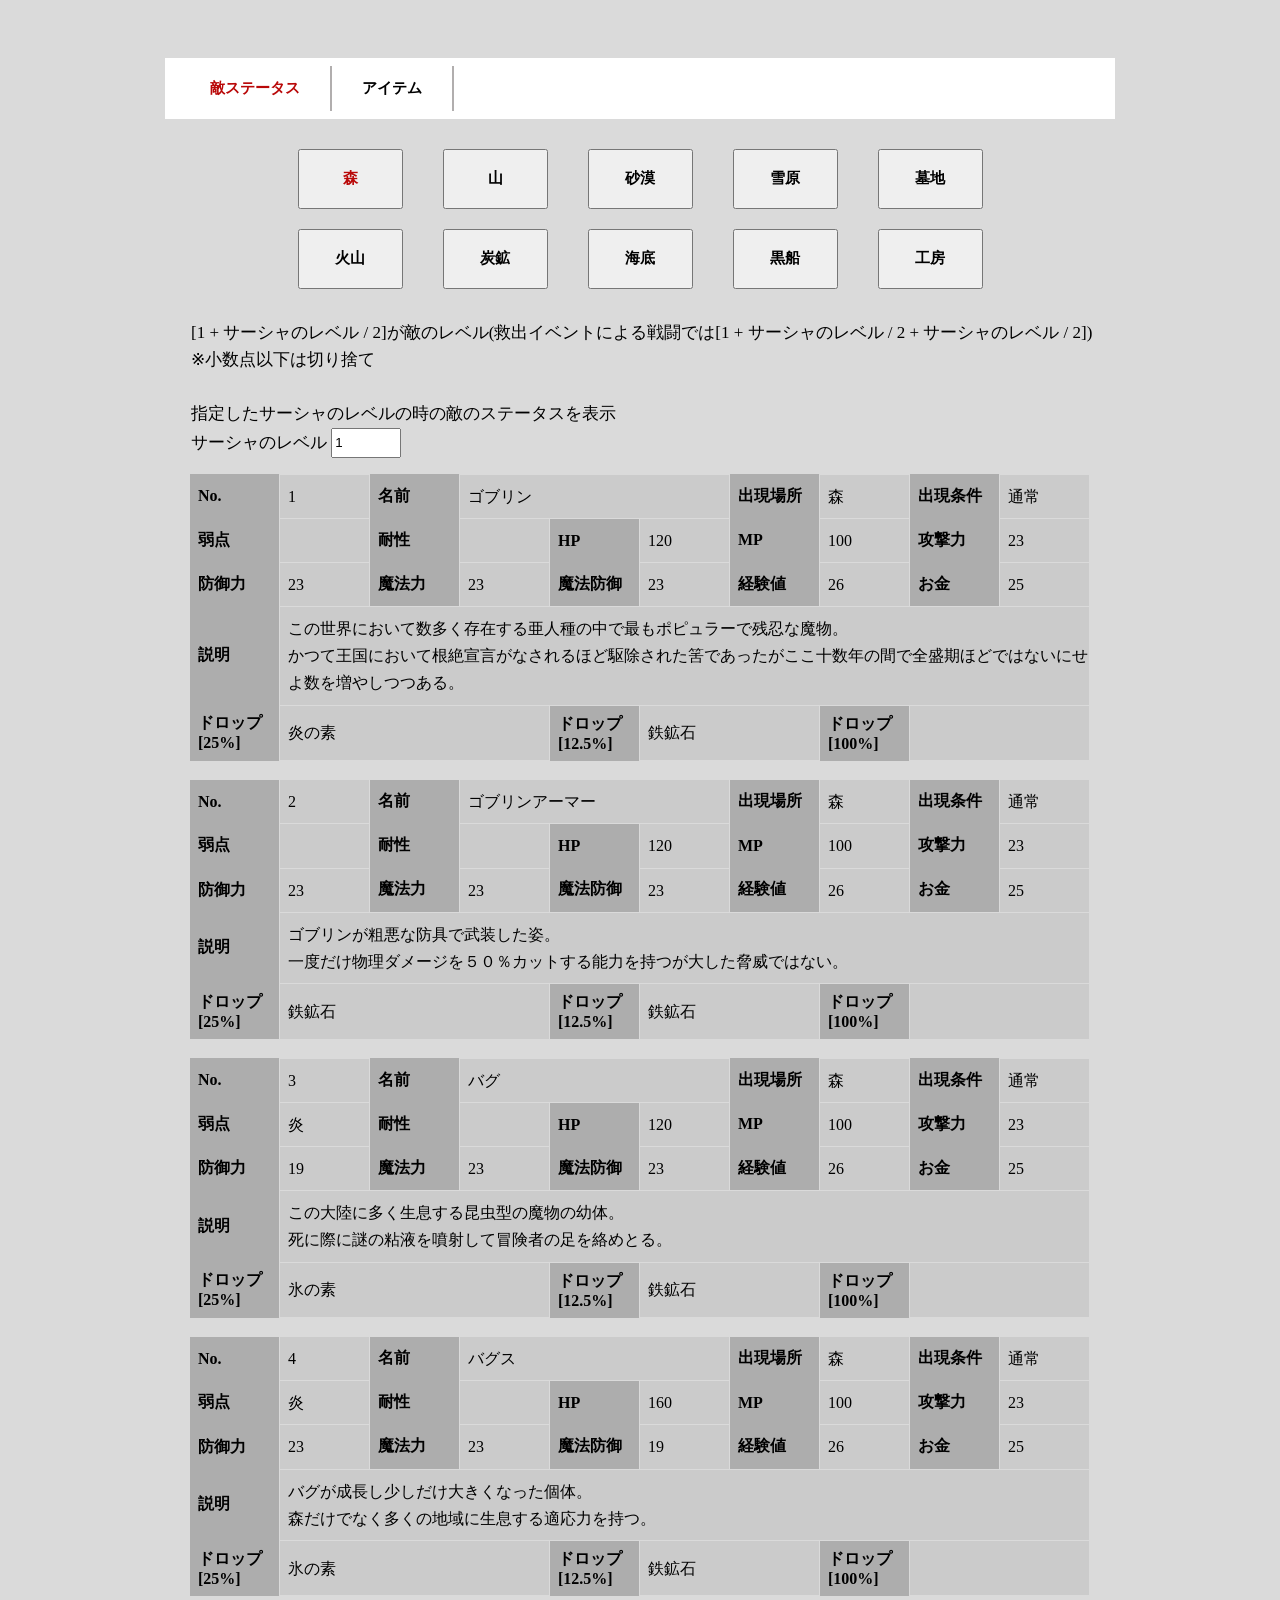
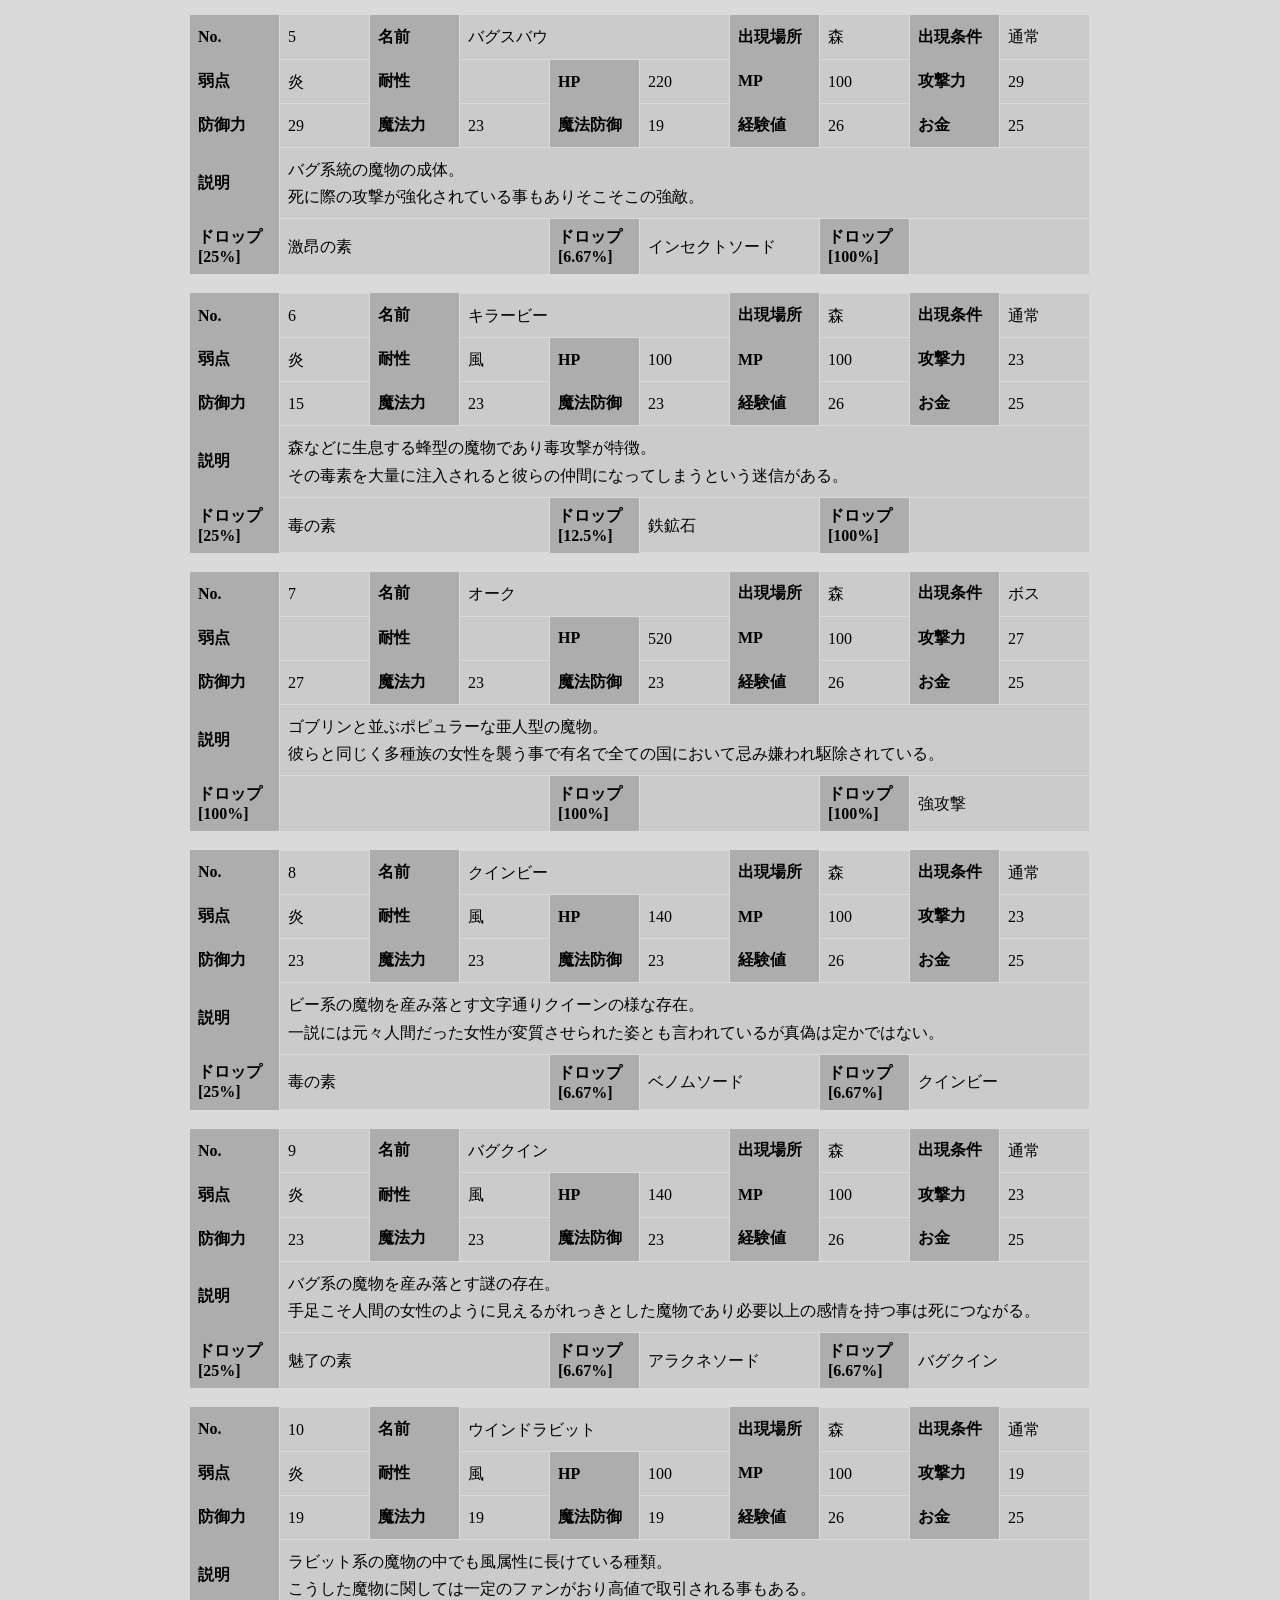
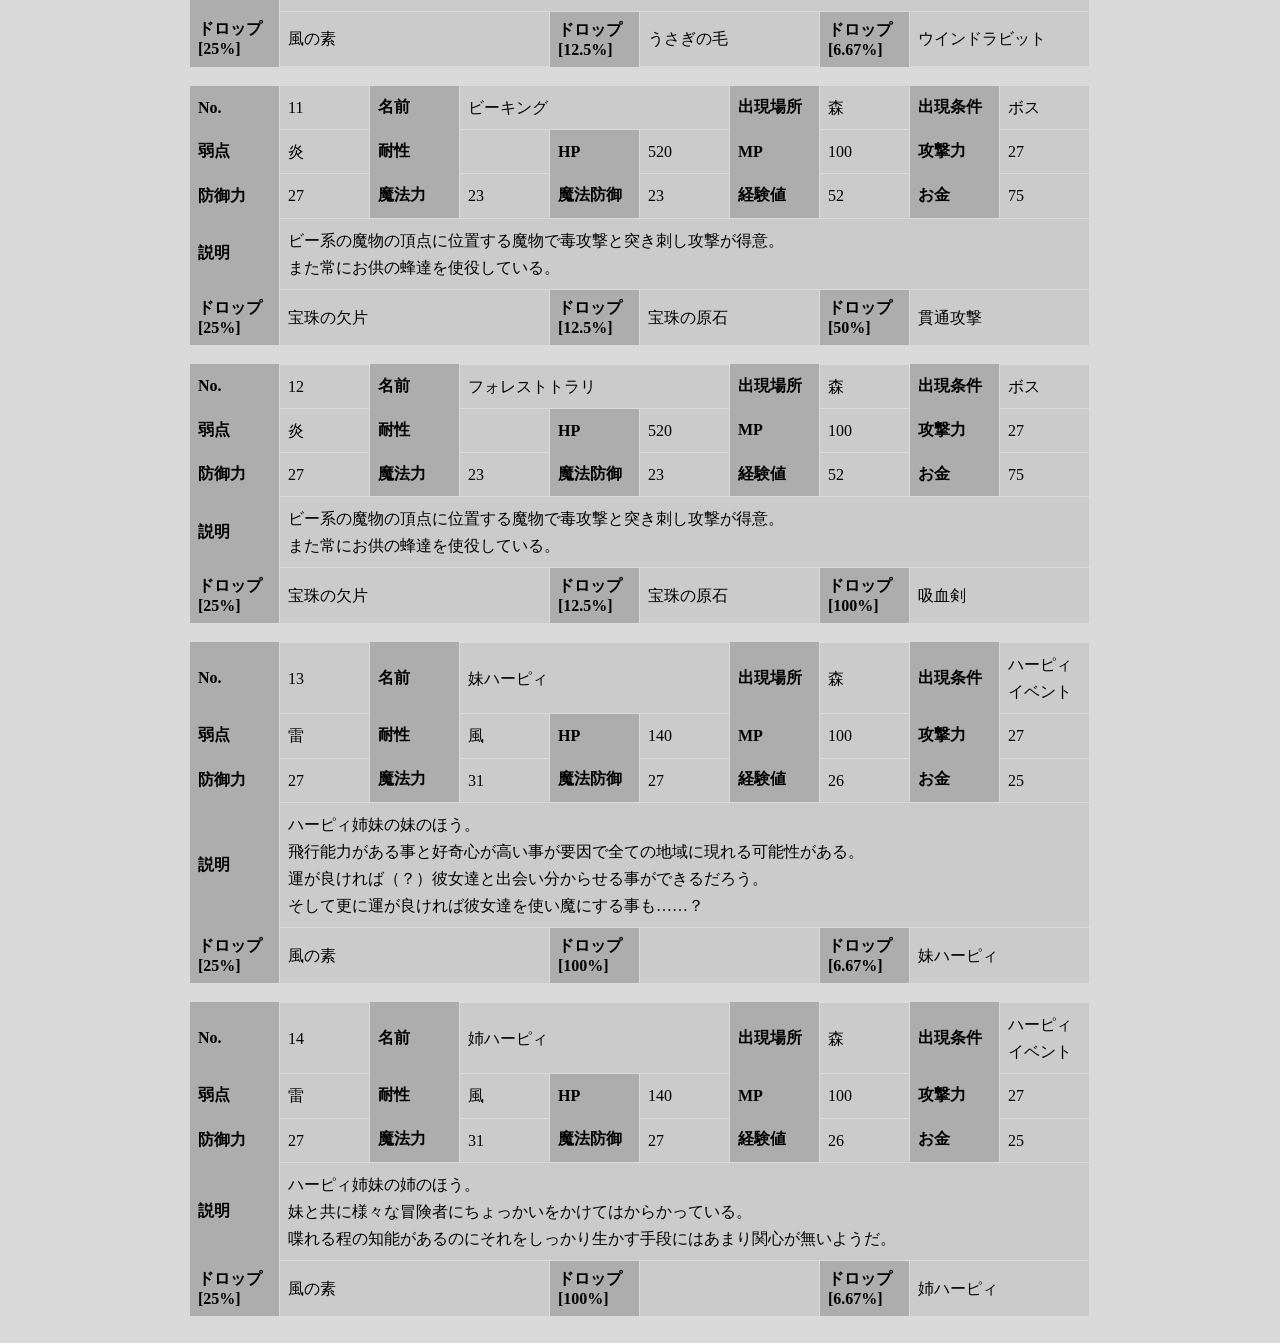
<file: index.html>
<head>
    <meta charset="utf-8">
    <meta http-equiv="X-UA-Compatible" content="IE=edge">
    <meta name="viewport" content="width=device-width, initial-scale=1.0">
    <title>サーシャと触手の国攻略wiki　敵ステータス</title>
    <meta name="description" content="サーシャと触手の国の情報wikiです。敵のステータス、ドロップ品、弱点などを掲載しています。">
</head>

<body bgcolor="#dadada">
  
<script src="initial.js"></script>
</body>
</file>
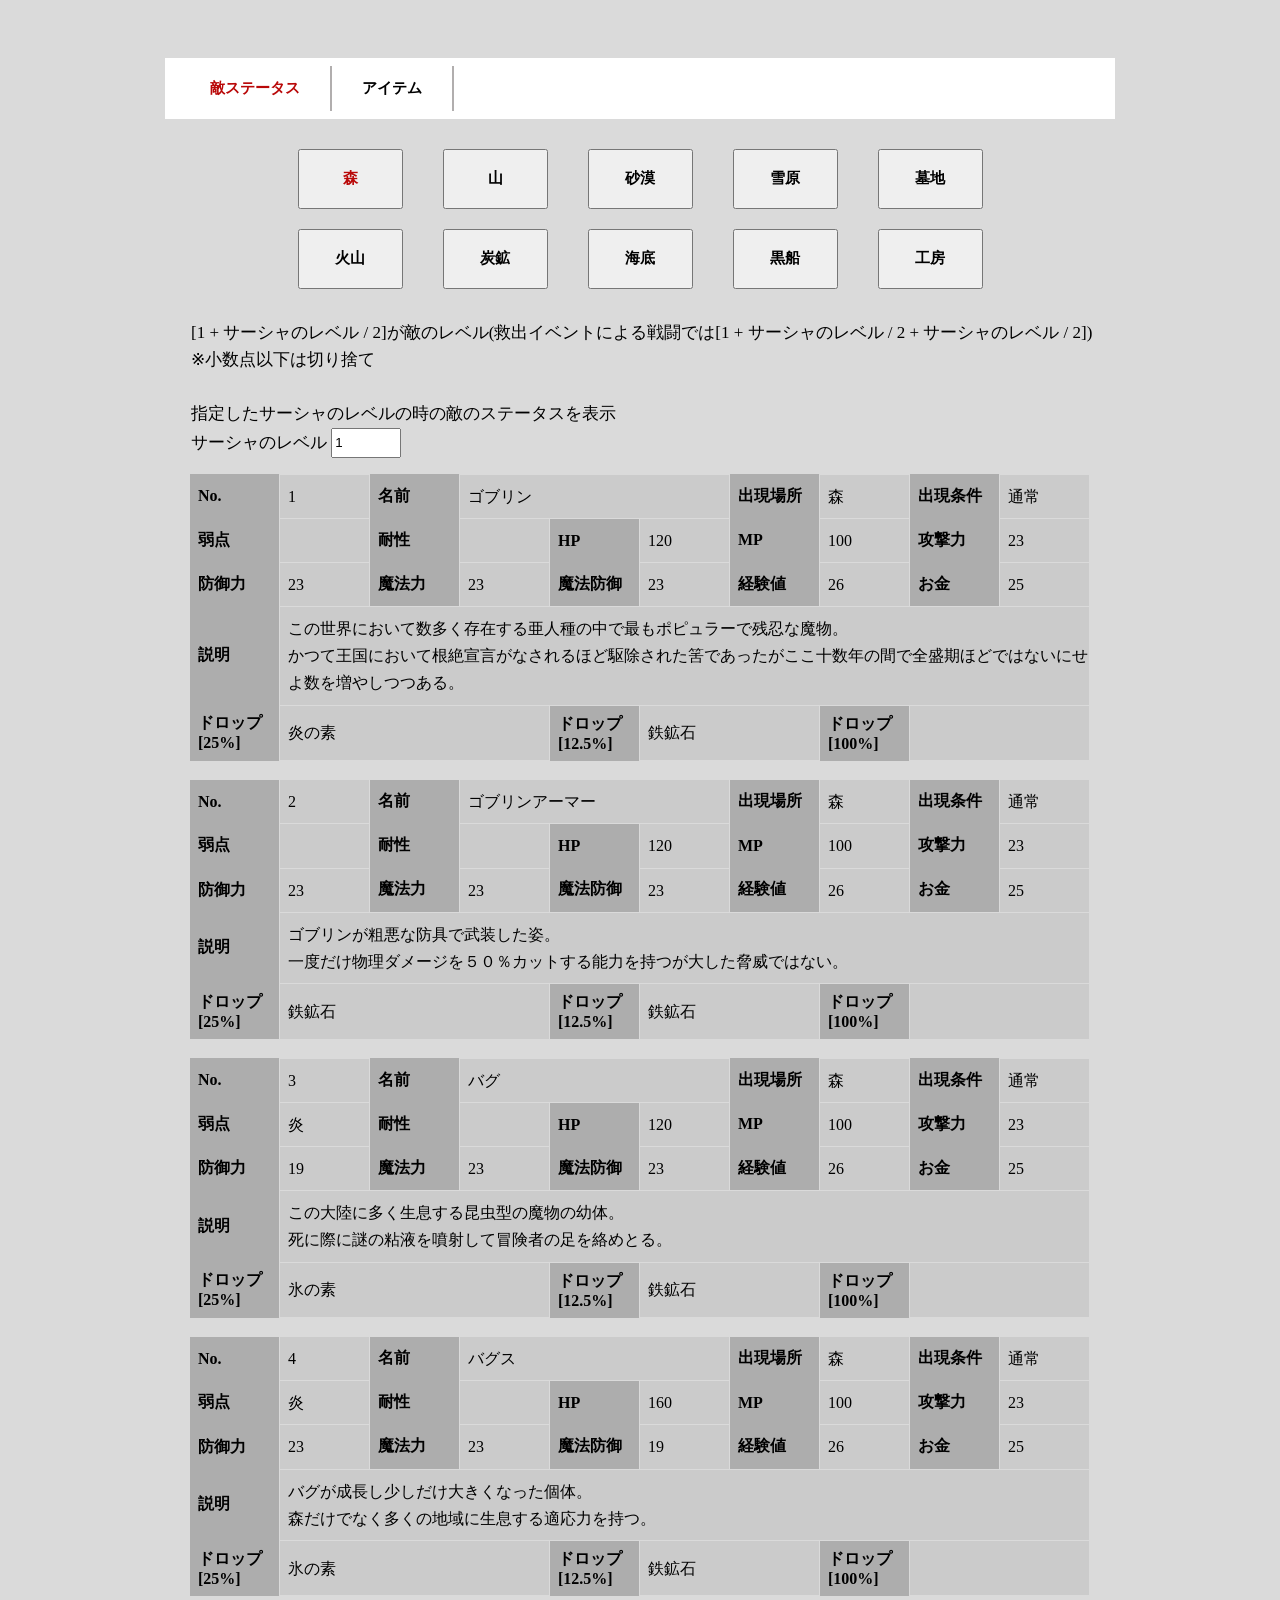
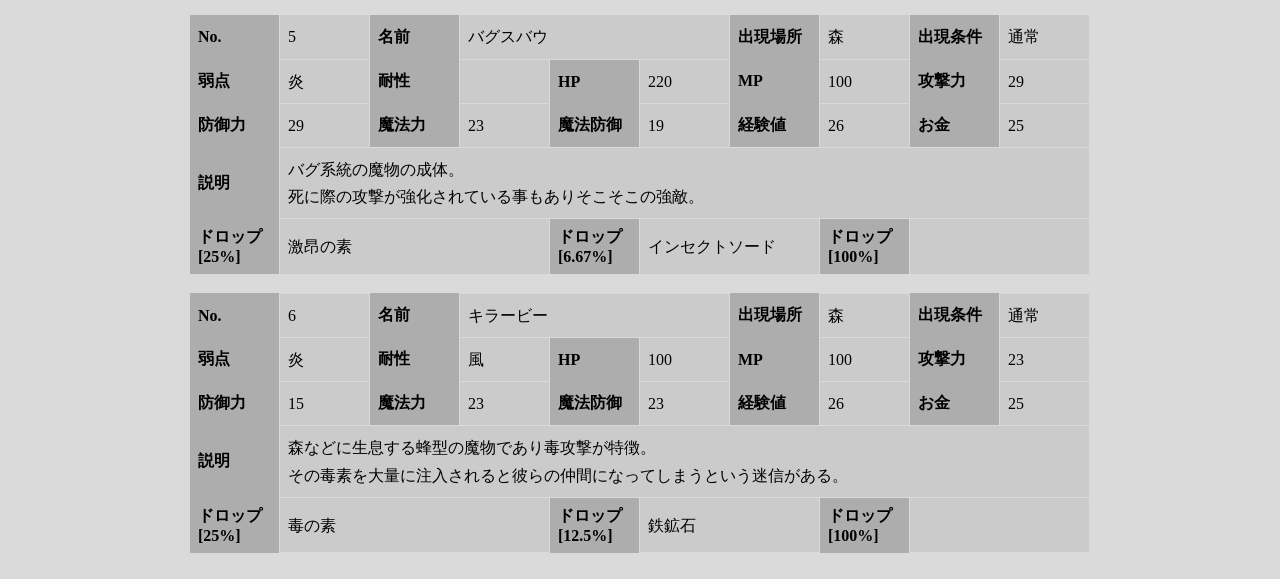
<file: サーシャと触手の国攻略wiki/enemyStatusData/enemyStatusData.html>
<head>
    <meta charset="utf-8">
    <meta http-equiv="X-UA-Compatible" content="IE=edge">
    <meta name="viewport" content="width=device-width, initial-scale=1.0">
    <title>サーシャと触手の国攻略wiki　敵ステータス</title>
    <meta name="description" content="サーシャと触手の国の情報wikiです。敵のステータス、ドロップ品、弱点などを掲載しています。">
    <link rel="stylesheet" type="text/css" href="../css/headerStyle.css"/>
    <link rel="stylesheet" type="text/css" href="enemyStatusData.css"/>
    <link rel="stylesheet" type="text/css" href="../css/table.css"/>
</head>

<body bgcolor="#dadada">
    
    <div class="headerButtonRow header">
    </div>

    <div class="selectDungeonButtonRow">
    <button class="selectDungeonButton" id="ForestButton">森</button>
    <button class="selectDungeonButton" id="MountainButton">山</button>
    <button class="selectDungeonButton" id="DesertButton">砂漠</button>
    <button class="selectDungeonButton" id="SnowfieldButton">雪原</button>
    <button class="selectDungeonButton" id="CemeteryButton">墓地</button>
    <button class="selectDungeonButton" id="VolcanoButton">火山</button>
    <button class="selectDungeonButton" id="CoalMineButton">炭鉱</button>
    <button class="selectDungeonButton" id="UnderwaterButton">海底</button>
    <button class="selectDungeonButton" id="BlackShipButton">黒船</button>
    <button class="selectDungeonButton" id="WorkshopButton">工房</button>
    </div>

    <form style="margin-top: 110px; margin-left: 183px;" onsubmit="return false;">
        <div style="font-size: 17px; line-height: 1.6em;">
            [1 + サーシャのレベル / 2]が敵のレベル(救出イベントによる戦闘では[1 + サーシャのレベル / 2 + サーシャのレベル / 2])<br>
            ※小数点以下は切り捨て<br><br>
            指定したサーシャのレベルの時の敵のステータスを表示<br>
            <label for="message">サーシャのレベル</label>
            <input type="number" id="level" min="1" max="99" style="width: 70px; height: 30px;" value="1">
        </div>
    </form>

    <div class="arrayItemData"></div>

    <script src="../js/header.js"></script>
    <script src="enemyStatusData.js"></script>
</body>
</file>
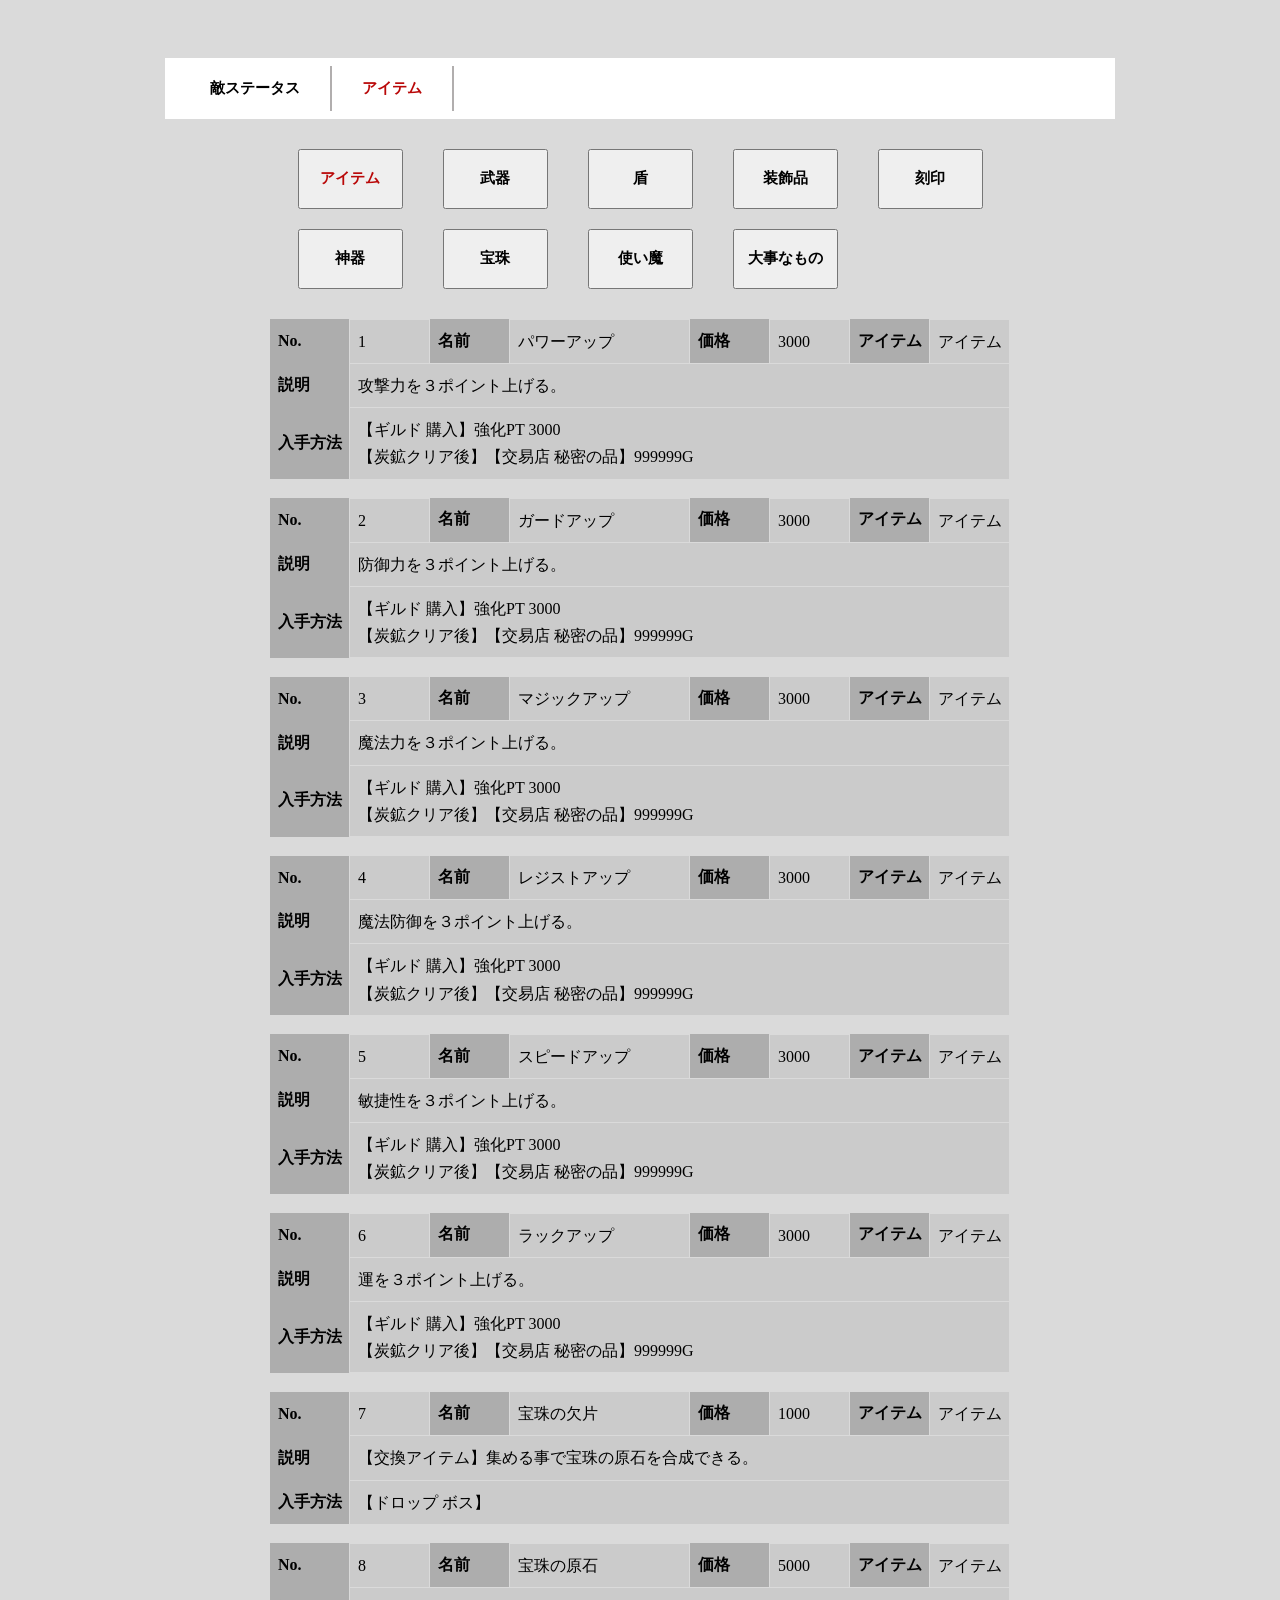
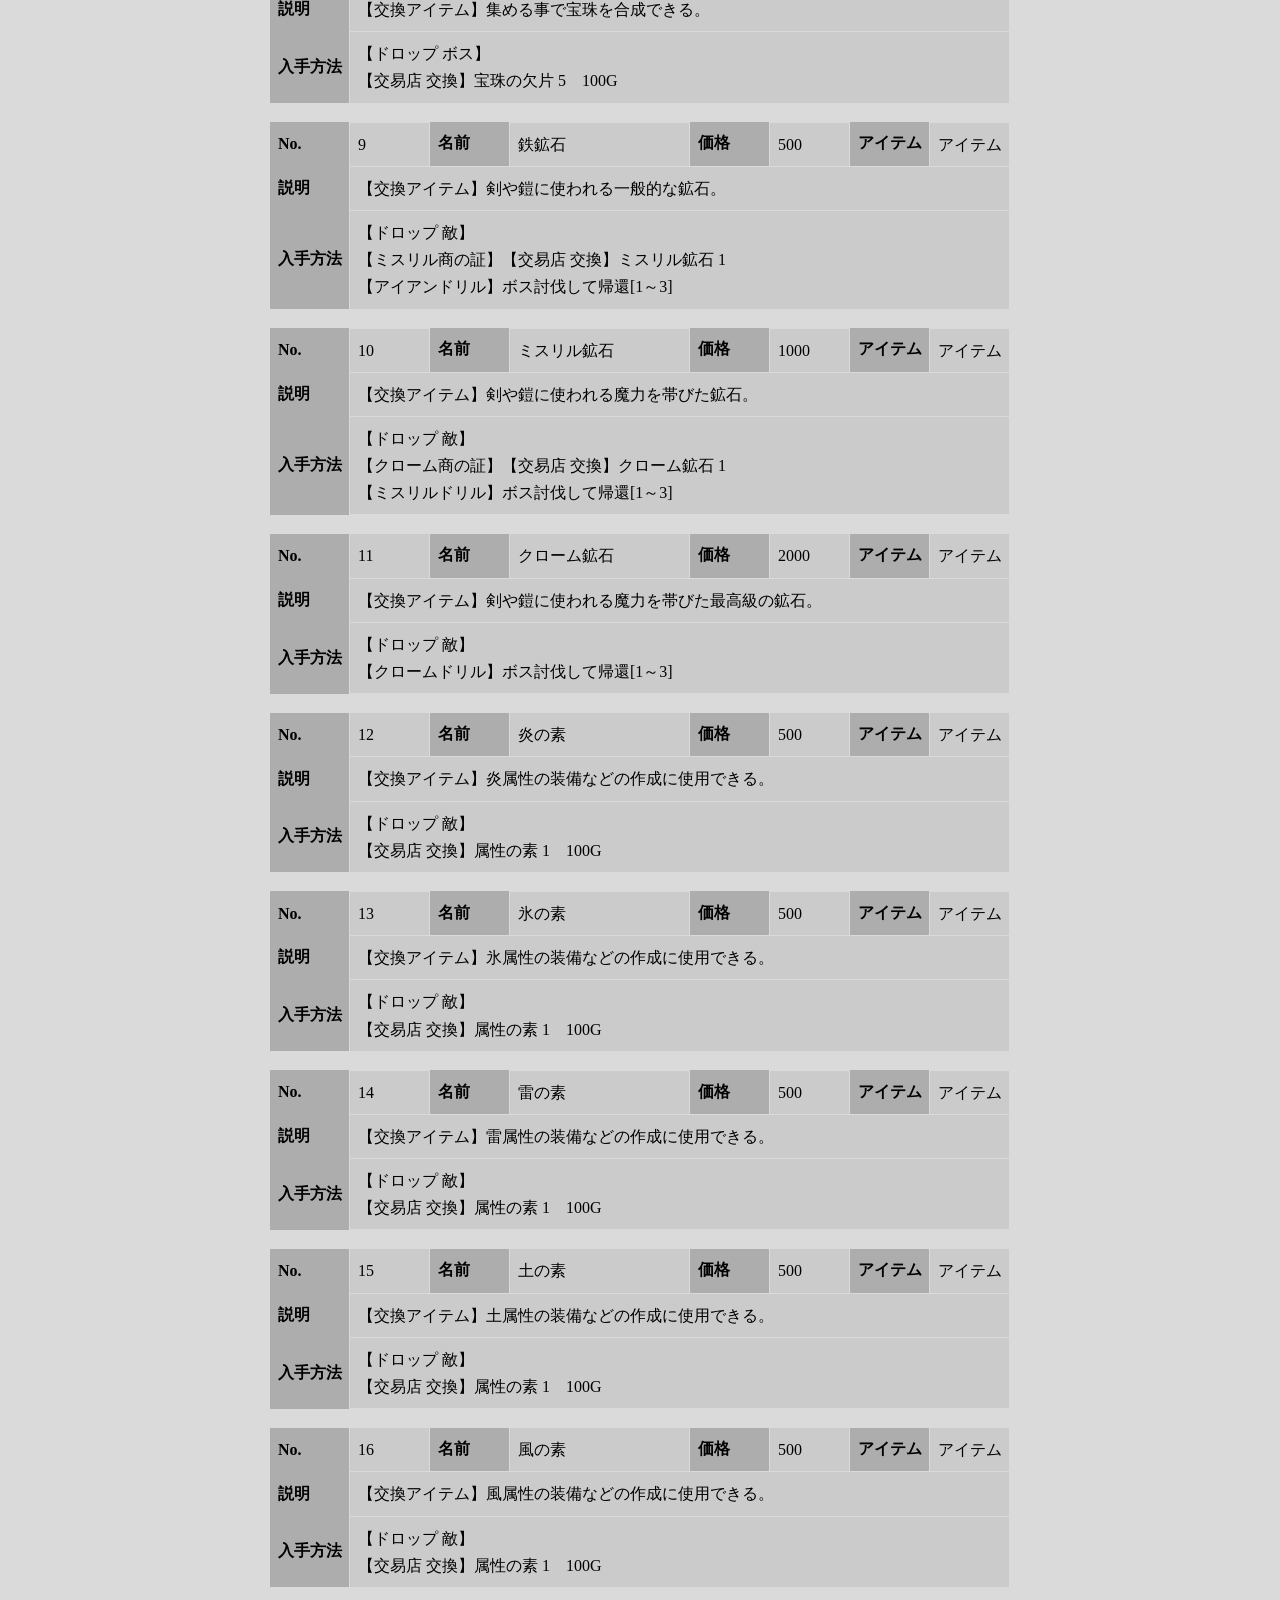
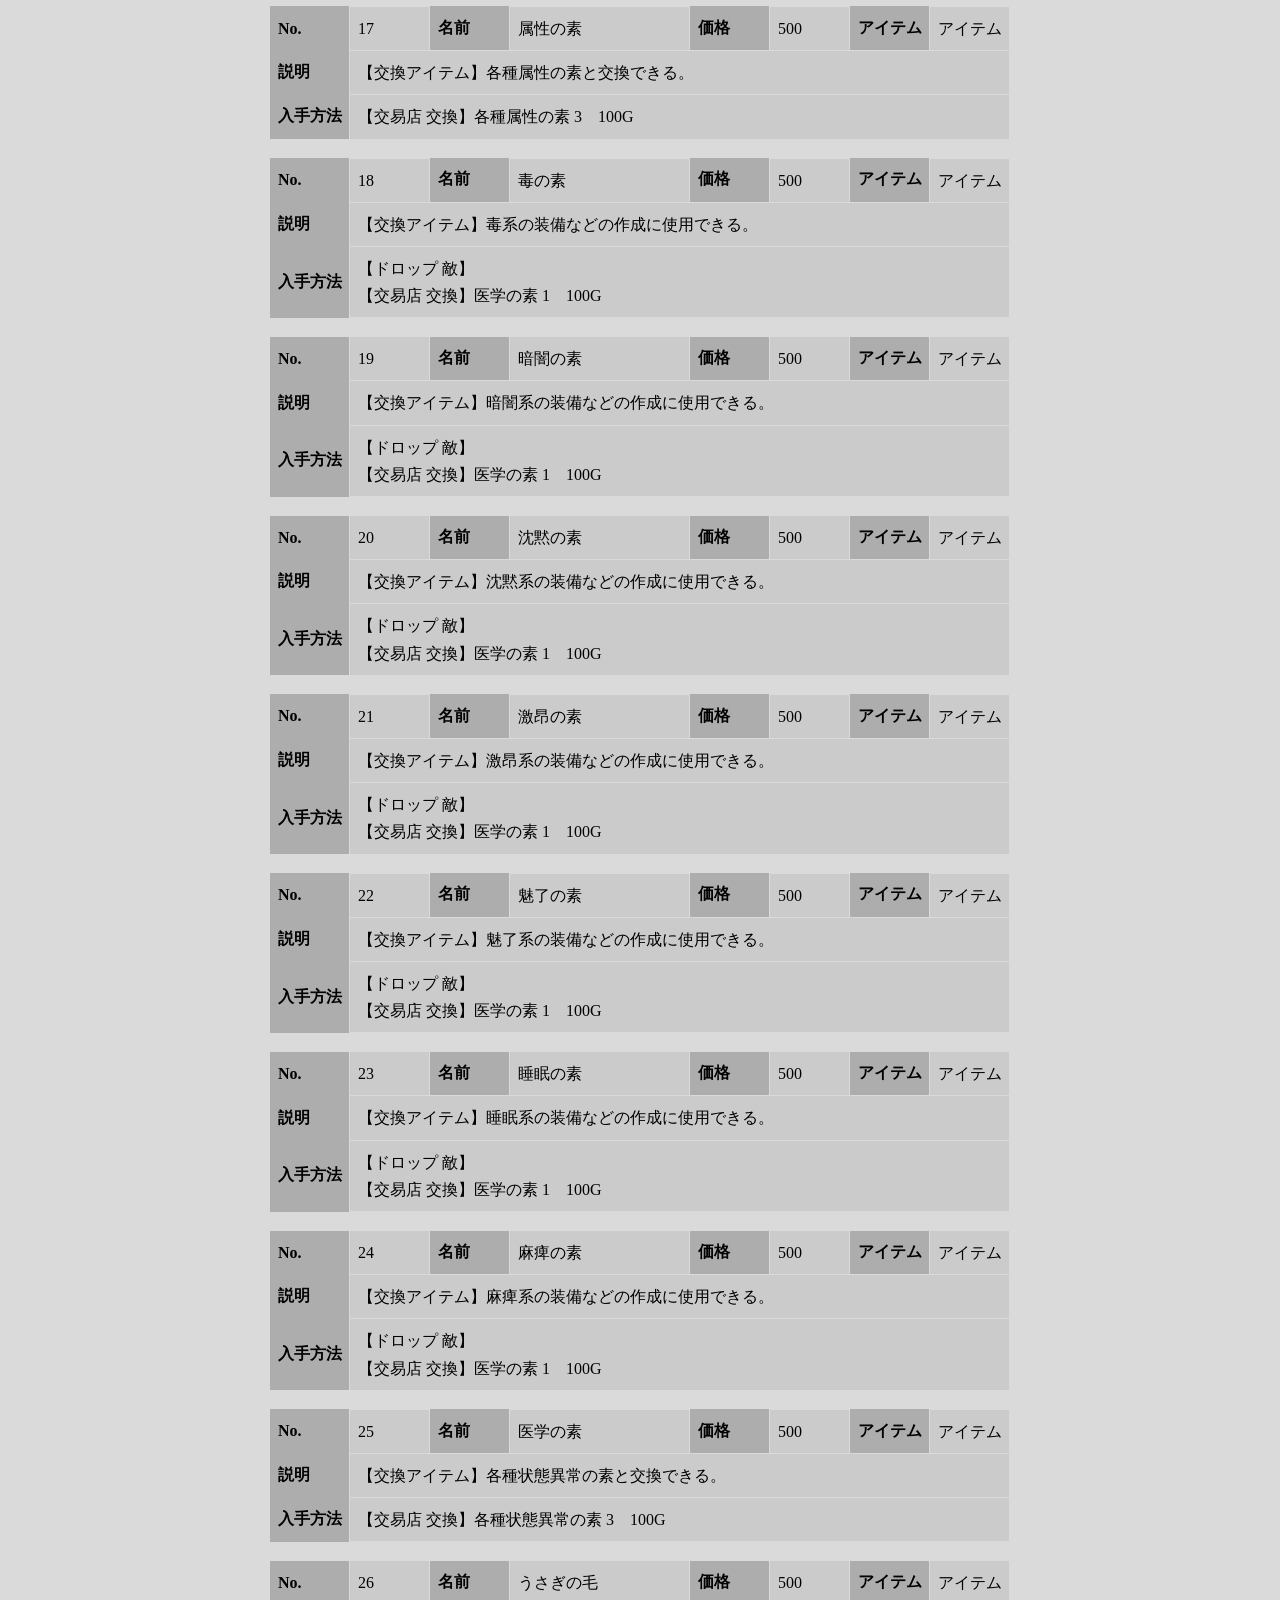
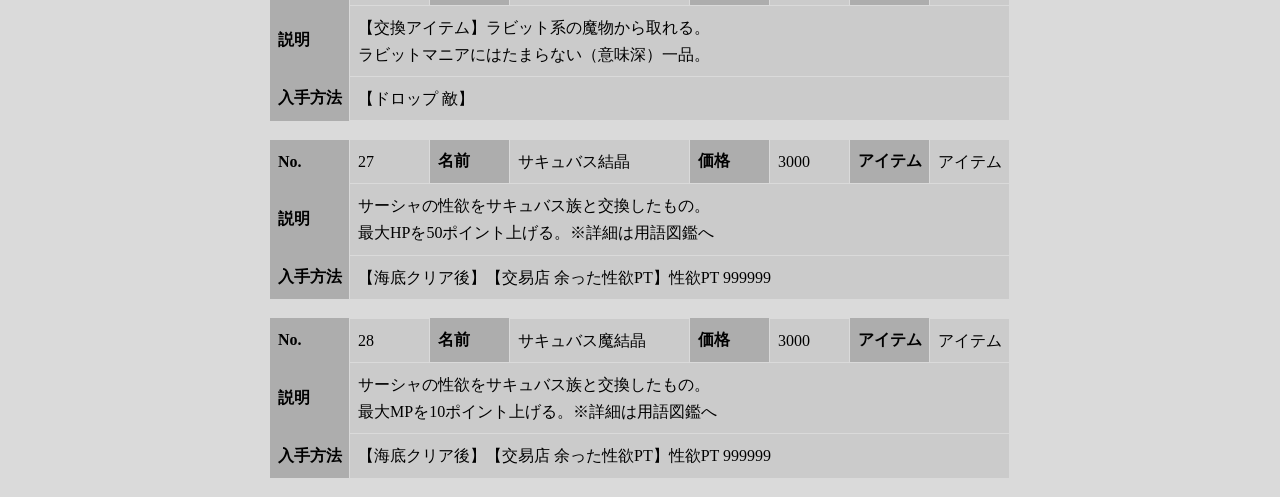
<file: サーシャと触手の国攻略wiki/itemData/itemData.html>
<head>
    <meta charset="utf-8">
    <meta http-equiv="X-UA-Compatible" content="IE=edge">
    <meta name="viewport" content="width=device-width, initial-scale=1.0">
    <title>サーシャと触手の国攻略wiki　アイテムデータ</title>
    <meta name="description" content="サーシャと触手の国の情報wikiです。敵のステータス、ドロップ品、弱点などを掲載しています。">
    <link rel="stylesheet" type="text/css" href="../css/headerStyle.css"/>
    <link rel="stylesheet" type="text/css" href="itemData.css"/>
    <link rel="stylesheet" type="text/css" href="../css/table.css"/>

</head>

<body bgcolor="#dadada">
    
    <div class="headerButtonRow header">
    </div>


    <div class="selectItemTypeButtonRow">
    <button class="selectItemTypeButton" id="displayItemButton">アイテム</button>
    <button class="selectItemTypeButton" id="displayWeaponButton">武器</button>
    <button class="selectItemTypeButton" id="displayShieldButton">盾</button>
    <button class="selectItemTypeButton" id="displayOrnamentButton">装飾品</button>
    <button class="selectItemTypeButton" id="displayEngravingButton">刻印</button>
    <button class="selectItemTypeButton" id="displayDivineArtifactButton">神器</button>
    <button class="selectItemTypeButton" id="displayOrbButton">宝珠</button>
    <button class="selectItemTypeButton" id="displayFamiliarButton">使い魔</button>
    <button class="selectItemTypeButton" id="displayImportantButton">大事なもの</button>
    </div>
    
    <div class="arrayItemData"></div>
    

    <script src="../js/header.js"></script>
    <script src="itemData.js"></script>

    
</body>
</file>
<file: サーシャと触手の国攻略wiki/css/headerStyle.css>
.header{
    background-color: #ffffff;
    margin: auto;
    width: 950px;
    height: 3.8em;
    position: relative;
    top: 50px;
    align-items: center;
}

.headerButtonRow {
display: flex;        /* 横並びにする */
}

.headerButton{
    background-color: #ffffff;
    padding: 0.5em 2em;   /* 文字の周りの余白 */
    border: none;
    cursor: pointer; 
    font-size: 15px;
    position: relative;
    left: 1em;
    border-width: 0 2 0 0px;
    border-style: solid;
    border-image: url("../img/headerButton.png") 0 2 0 0 stretch;
    height: 3em;
    font-weight: bold;
}

.headerButton:hover{
    background-color: #9a9a9a69;
}
</file>
<file: サーシャと触手の国攻略wiki/enemyStatusData/enemyStatusData.css>
.selectDungeonButton{
    width: 105px;
    height: 60px;
    font-size: 15px;
    font-weight: bold;
}

.selectDungeonButtonRow{ 
display: flex;        /* 横並びにする */
flex-wrap: wrap;
gap: 40px;
row-gap: 20px;
position: relative;
top: 80px;
margin: 0 auto;
width: calc(105px * 5 + 40px * 4);
}

.arrayEnemyStatusData{
 margin-top: 110px;
}
</file>
<file: サーシャと触手の国攻略wiki/css/table.css>
.table {
    border-width:medium;
    border: none;
    border-collapse: collapse;
    margin: 0 auto;
    vertical-align: middle;
    text-align: left; 
}

.table th{
    border: none; /* ← 枠線を CSS で統一 */
    background: #adadad;
    width: 70px;
    padding-left: 0.5em;
    padding-top: 0.5em;  
    padding-bottom: 0.5em;   
}

.table td {
    border: 1px solid #dadada;
    background: #b4b4b469;
    width: 70px;
    padding-left: 0.5em;
    padding-top: 0.5em;  
    padding-bottom: 0.5em;
    line-height: 1.7em;
    white-space: pre-wrap;
}
</file>
<file: サーシャと触手の国攻略wiki/itemData/itemData.css>
.selectItemTypeButton{
    width: 105px;
    height: 60px;
    font-size: 15px;
    font-weight: bold;
}

.selectItemTypeButtonRow{ 
display: flex;        /* 横並びにする */
flex-wrap: wrap;
gap: 40px;
row-gap: 20px;
position: relative;
top: 80px;
margin: 0 auto;
width: calc(105px * 5 + 40px * 4);
}

.arrayItemData{
    position: relative;
    top: 110px;
}
</file>
